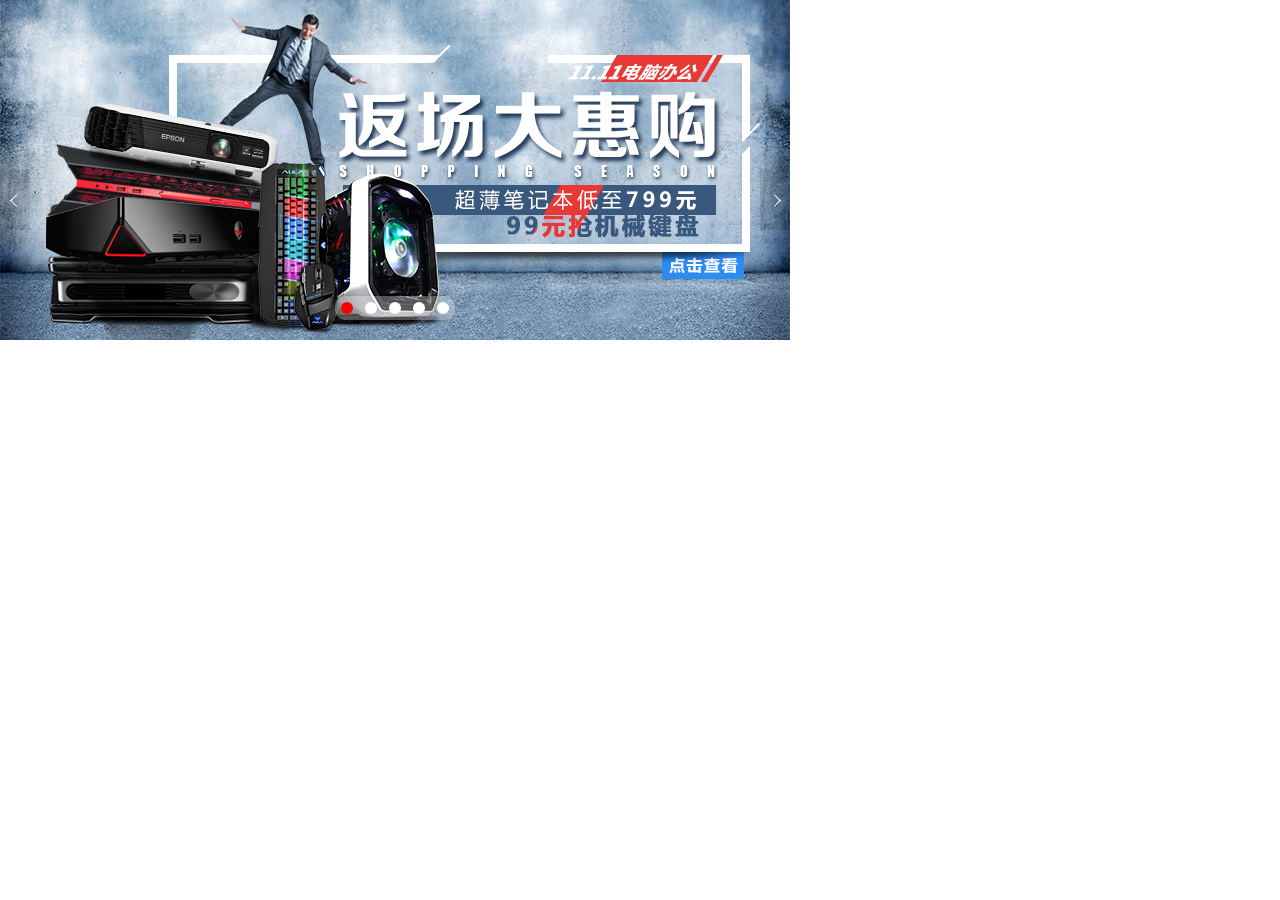
<file: lunbo as jquery/index.html>
<!DOCTYPE html>
<html lang="en">
<head>
	<meta charset="UTF-8">
	<title>jq轮播图仿京东</title>
	<link rel="stylesheet" type="text/css" href="css/css.css">
	<script type="text/javascript" src="js/jquery-3.0.0.js"></script>
	<script type="text/javascript" src="js/script.js"></script>
</head>
<body>
	<div class="main-slider">
		<div class="main-slider-imglist">
		<!-- 轮播图片列表 -->
			<ul class="slider-list">
				<li class="on"><a href="#"></a></li>
				<li><a href="#"></a></li>
				<li><a href="#"></a></li>
				<li><a href="#"></a></li>
				<li><a href="#"></a></li>
			</ul>
			<!-- 左右两边 -->
			<a href="#" class="left-btn btn"><span class="left-arrow"></span></a>
			<a href="#" class="right-btn btn"><span class="right-arrow"></span></a>
			<!-- 小圆点 -->
			<div class="wrapper">
				<div class="wrapper-items select"></div>
				<div class="wrapper-items"></div>
				<div class="wrapper-items"></div>
				<div class="wrapper-items"></div>
				<div class="wrapper-items"></div>
			</div>
		</div>
	</div>
</body>
</html>
</file>
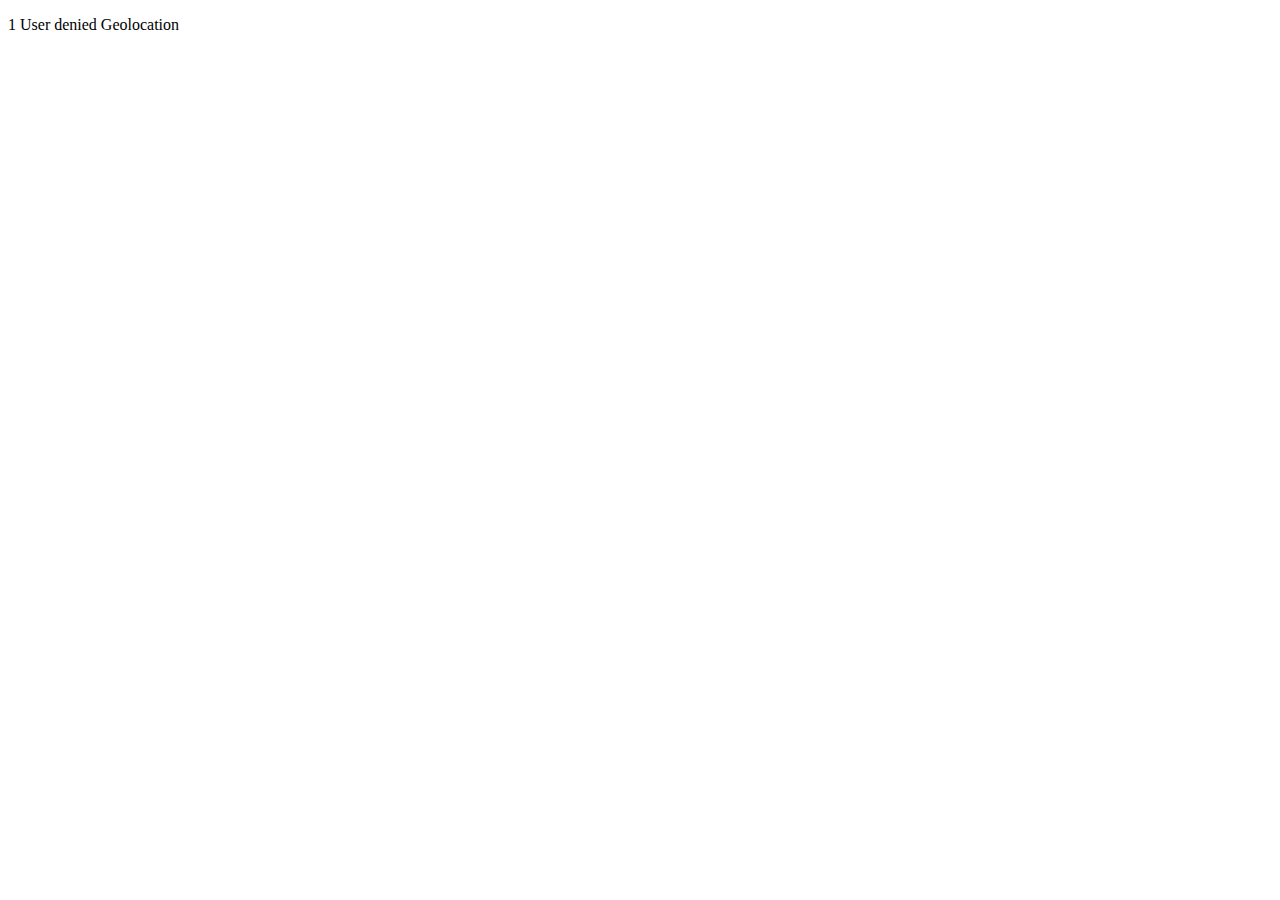
<file: html5获取地理位置信息/获取地理位置.html>
<!DOCTYPE html>
<html lang="en">
<head>
	<meta charset="UTF-8">
	<title>获取地理信息</title>
</head>
<body>
	<p id="geo"></p>
	<script type="text/javascript">
	var p=document.getElementById("geo");
		if (navigator.geolocation) {
			navigator.geolocation.getCurrentPosition(function(position){
				show(position.coords.latitude,position.coords.longitude);
			},function(error){
                p.innerHTML=error.code+"\n"+error.message;
			})
		}else{
			alert("对不起，你不支持获取地理位置")
		}
		function show(lat,lon){
			p.innerHTML="您当前的位置:纬度:"+lat+",经度:"+lan;
		}
	</script>
</body>
</html>
</file>
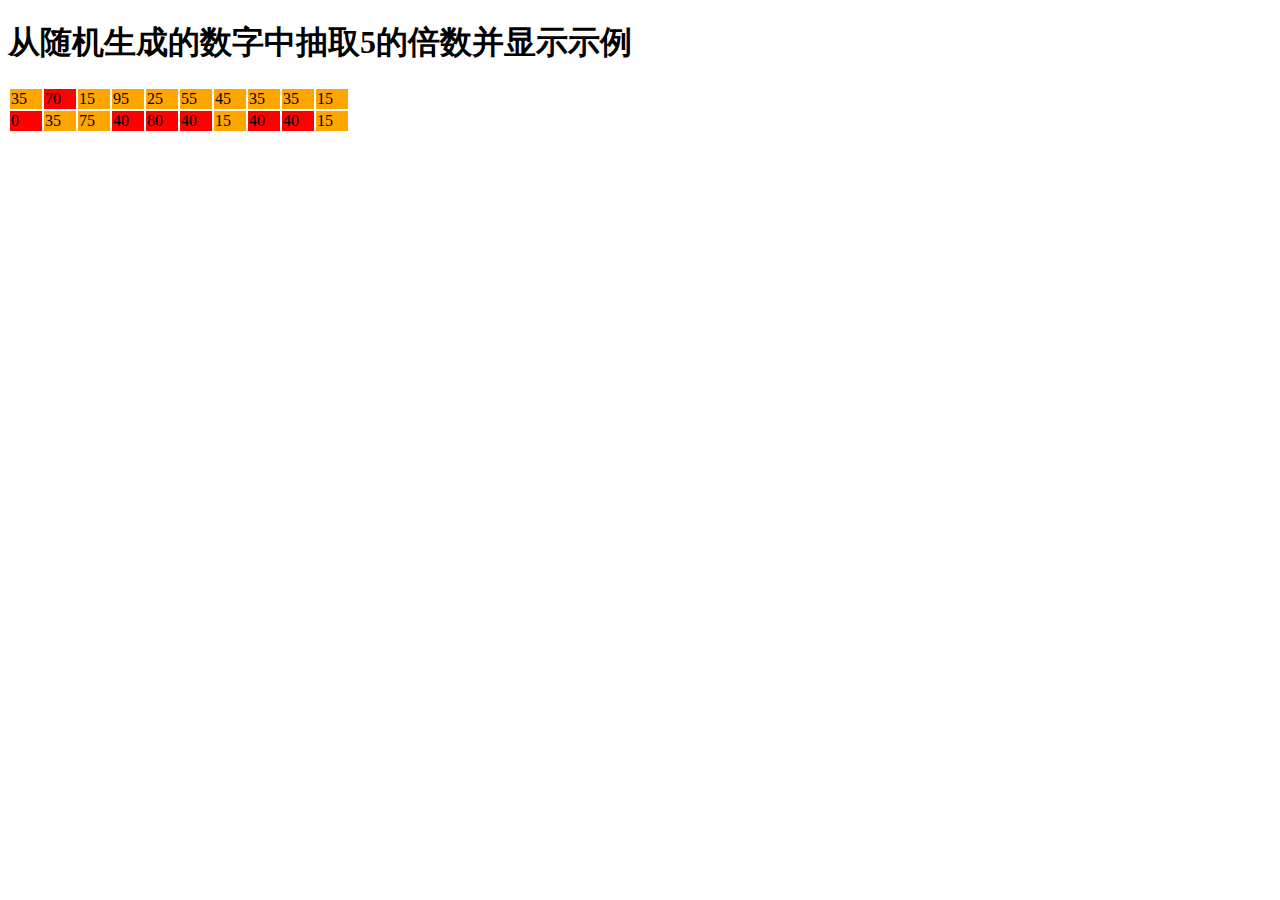
<file: html5webworker/多线程内加子线程/20-2.html>
﻿<!DOCTYPE html>
<head>
<meta charset="UTF-8">
<script type="text/javascript">
var worker = new Worker("script.js");
worker.postMessage("");
// 从线程中取得计算结果
worker.onmessage = function(event) {
    if(event.data!="")
    {
        var j;	//行号
        var k;  //列号
        var tr;
        var td;
        var intArray=event.data.split(";");
        var table=document.getElementById("table");
        for(var i=0;i<intArray.length;i++)
        {            
            j=parseInt(i/10,0);
            k=i%10;
            if(k==0)    //该行不存在
            {
                //添加行
                tr=document.createElement("tr");
                tr.id="tr"+j;
				tr.style.backgroundColor="orange";
				table.appendChild(tr);
            }
            else  //该行已存在
            {
                tr=document.getElementById("tr"+j);
            }
            //添加列
            td=document.createElement("td");
            tr.appendChild(td);
            //设置该列内容
            td.innerHTML=intArray[j*10+k];
         if((intArray[j*10+k])%2==0){
			//设置该列背景色
            td.style.backgroundColor="red";
		  }
            //设置该列字体颜色
            td.style.color="black ";
            //设置列宽
            td.width="30";
        }
    }
};
</script>
</head>
<body>
<h1>从随机生成的数字中抽取5的倍数并显示示例</h1>
<table id="table">
</table>
</body>
</file>
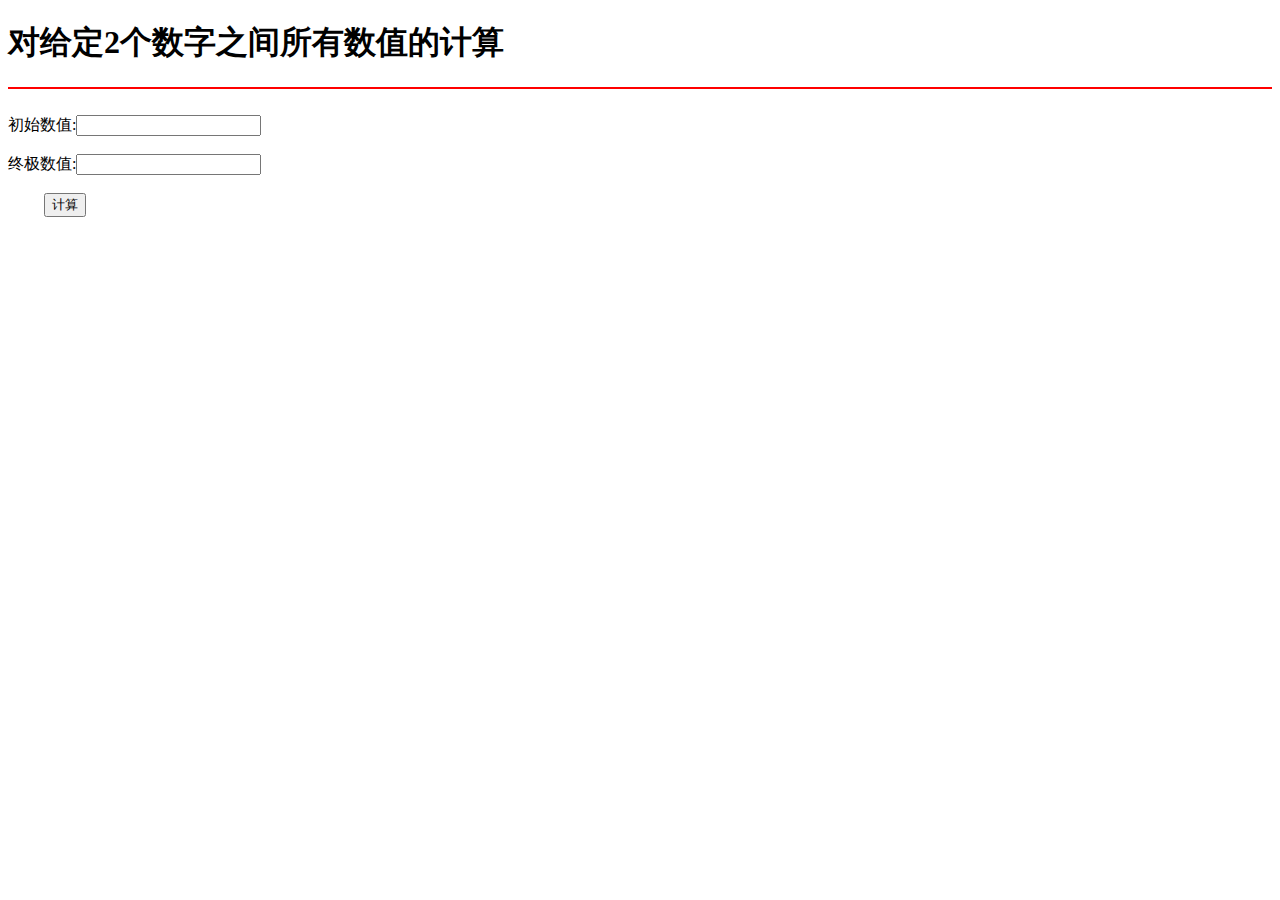
<file: html5webworker/多线程案例/20-1.html>
<!DOCTYPE html>
<head>
<meta charset="UTF-8">
<script type="text/javascript">
// 创建执行运算的线程,在脚本中分一条后台线程过去，在前台线程必须用worker.
var worker = new Worker("kwb.js");
//接收从线程中传出的计算结果
worker.onmessage = function(event) 
{
    //消息文本放置在data属性中,可以是任何JavaScript对象.
    alert("合计值为" + event.data + "。");
};
function kwb() 
{
    //获取文本框的值
	var num1 = parseInt(document.getElementById("num1").value);
	var num = parseInt(document.getElementById("num").value);
   //对2个文本框提交的值进行判断
   if(num<num1){		
	   alert('提交的运算不符合要求');
	   return false;
	}
	//将获取的文本框的值用@拼接成字符串
	var subs=num1+'@'+num;
	//将数值传给线程
	worker.postMessage(subs);
}
</script>
</head>
<body>
<h1>对给定2个数字之间所有数值的计算</h1>
<hr color="#FF0000"><br>
初始数值:<input type="text1" id="num1"><br><br>
终极数值:<input type="text" id="num"><br><br>
&nbsp;&nbsp;&nbsp;&nbsp;&nbsp;&nbsp;&nbsp;&nbsp;
<button onclick="kwb()">计算</button>
</body>
</file>
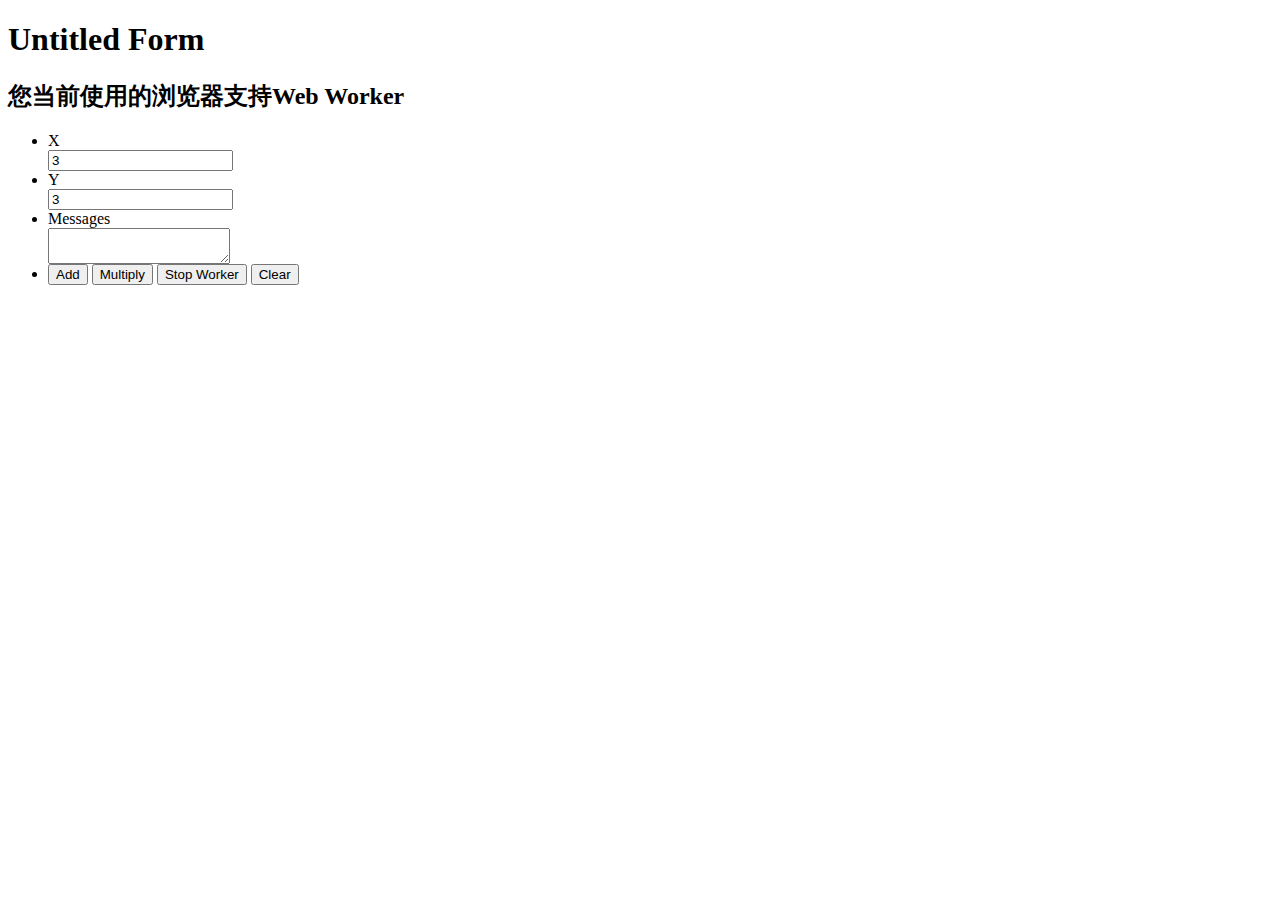
<file: html5webworker/多线程案例/test.html>
<!DOCTYPE html PUBLIC "-//W3C//DTD XHTML 1.0 Transitional//EN" "http://www.w3.org/TR/xhtml1/DTD/xhtml1-transitional.dtd">
<html xmlns="http://www.w3.org/1999/xhtml">
<head>
<meta http-equiv="Content-Type" content="text/html; charset=utf-8" />
<title>无标题文档</title>
</head>
<body id="main_body">     

<div id="form_container">    
    <h1><a>Untitled Form</a></h1>    
    <form id="main" class="appnitro"  method="post" action="">    
        <div class="form_description">    
            <h2 id="title"></h2>    
        </div>                           
        <ul >    
            <li id="li_2" >    
                <label class="description" for="element_2">X </label>    
                <div>    
                    <input id="x" name="x" class="element text medium" type="text" maxlength="255" value="3"/>    
                </div>    
            </li>   
            <li id="li_3" >    
                <label class="description" for="element_3">Y </label>    
                <div>    
                    <input id="y" name="y" class="element text medium" type="text" maxlength="255" value="3"/>    
                </div>    
            </li>           
            <li id="li_1" >    
                <label class="description" for="element_1">Messages </label>    
                <div>    
                    <textarea id="output" name="output" class="element textarea medium"></textarea>    
                </div>    
            </li>    
            <li class="buttons">    
                <input type="hidden" name="form_id" value="87137" />    
                <input id="addButton" class="button_text" type="button" value="Add" />    
                <input id="multButton" class="button_text" type="button"  value="Multiply" />    
                <input id="killButton" class="button_text" type="button" value="Stop Worker" />    
                <input id="clearBtn" class="button_text" type="button" value="Clear" />    
            </li>    
        </ul>    
    </form>       
    <div id="footer"></div>    
</div>    
 
   
<script type='text/javascript'>    
    !(function() {   
         
        
        var getWebWorkerSupport = function() {   
            return (typeof(Worker) !== "undefined") ? true:false;   
        }   
        
       var getElem = function(id) {   
           return typeof id === 'string' ? document.getElementById(id) : id;   
       }   
       
       var worker,   
           isSupport = getWebWorkerSupport();   
       
       
       if (isSupport) {   
              
           var createWorker = function() {   
               if (worker) {   
                   return ;   
               }   
       
               worker = new Worker("worker.js");   
               worker.onmessage = function(evt) {   
                   getElem("output").value += evt.data + '\n';   
               }   
               worker.onerror = function(evt) {   
                   getElem("output").value += "\n在第["+ evt.lineno +"]行发生错误: " + evt.message;   
               }   
           }   
       
           getElem("multButton").onclick = function() {   
               createWorker();   
      
               var x = document.getElementById("x").value;   
               var y = parseFloat(document.getElementById("y").value);   
       
              var str = "mult_" + x + "_" + y;   
                  
               worker.postMessage(str);   
           }   
             
           getElem("addButton").onclick = function() {   
               createWorker();   
       
               var x = document.getElementById("x").value;   
              var y = parseFloat(document.getElementById("y").value);   
       
               var str = "add_" + x + "_" + y;   
              worker.postMessage(str);   
           }   
       
           getElem("killButton").onclick = function() {   
               if (worker) {   
                 worker.terminate();   
                   worker = null;   
               }   
           }   
      } else {   
          getElem("multButton").disabled = getElem("addButton").disabled = getElem("killButton").disabled = true;   
       }   
      
       getElem("title").innerHTML = "您当前使用的浏览器"+(isSupport ? "支持" : "<em class='error'>不支持</em>")+"Web Worker";   
       
       getElem("clearBtn").onclick = function() {   
           getElem("output").value = "";   
       }   
   })();   
</script>   
</body>
</html>
</file>
<file: lunbo as jquery/css/css.css>
body,ul{
	margin: 0;
	padding: 0;
}
a{
	text-decoration: none;
}
.main-slider{
	width: 790px;
	height: 340px;
	overflow: hidden;
}
/*大的盒子设置了大小，后面的可以直接用百分比*/
.main-slider .main-slider-imglist,
.main-slider .main-slider-imglist .slider-list{
	height: 100%;
	width: 100%;
}
.main-slider .main-slider-imglist{
	position: relative;
}
.main-slider .main-slider-imglist .slider-list li{
  list-style: none;
  display: none;
}
.main-slider .main-slider-imglist .slider-list .on{
	display: block;
}
.main-slider .main-slider-imglist li{
	height: 100%;
}
.main-slider .main-slider-imglist li a{
	display: block;
	width: 790px;
	height: 340px;
}

/*定义左右两侧按钮*/
.left-btn,.right-btn{
	display: block;
   width: 30px;
   height: 60px;
   background: rgba(0,0,0,0.1);
}
.left-btn{
   position:absolute;
   top:50%;
   left:0px;
   
}
.right-btn{
   position:absolute;
   top:50%;
   right:0px;
}
/*定义左右两边的箭头*/
.left-arrow,.right-arrow{
	display: block;
	width: 8px;
	height: 8px;
	border-bottom: 1px solid white;
	float: left;
	margin-top: 26px;

}
.left-arrow{
    margin-left: 12px;
	border-left: 1px solid white;
	transform:rotate(45deg);/*正角度是顺时针负角度是逆时针*/
    -ms-transform:rotate(45deg); 	/* IE 9 */
    -moz-transform:rotate(45deg); 	/* Firefox */
    -webkit-transform:rotate(45deg); /* Safari 和 Chrome */
    -o-transform:rotate(45deg);
}
.right-arrow{
	margin-left: 10px;
	border-right: 1px solid white;
	transform:rotate(-45deg);
    -ms-transform:rotate(-45deg); 	/* IE 9 */
    -moz-transform:rotate(-45deg); 	/* Firefox */
    -webkit-transform:rotate(-45deg); /* Safari 和 Chrome */
    -o-transform:rotate(-45deg);
}
/*设置左右两侧按钮手势*/
.left-btn:hover,.right-btn:hover{
	 background: rgba(0,0,0,0.5);
}
/*设置底部表示以及小圆点*/
.wrapper{
	position: absolute;
	bottom: 20px;
	left: 50%;
	background: rgba(255,255,255,0.3);
	border-radius: 10px;
}

.wrapper .wrapper-items{
	float: left;
	width: 12px;
	height: 12px;
    margin: 6px;
    border-radius: 50%;
    background:white;
}
.wrapper .select{
	background:red;
}
</file>
